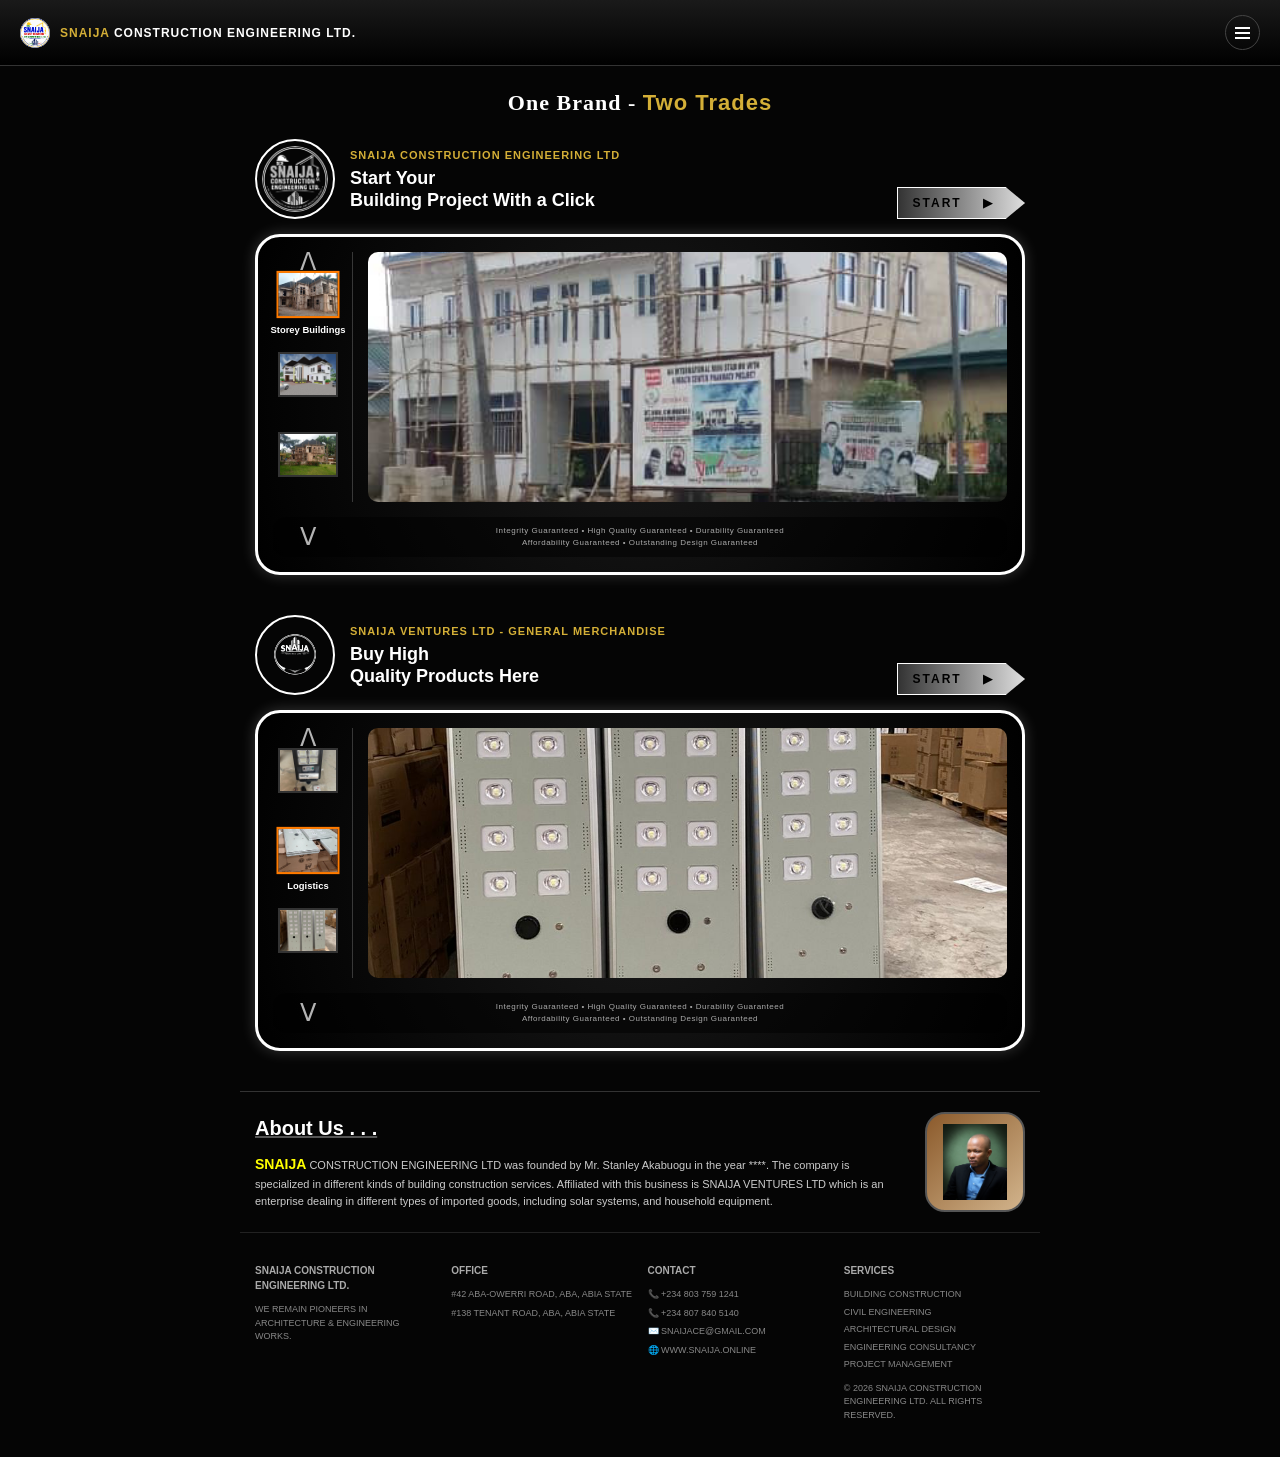
<file: index.html>
<!DOCTYPE html>
<html lang="en">
<head>
    <meta charset="UTF-8">
    <meta name="viewport" content="width=device-width, initial-scale=1.0">
    <meta http-equiv="X-UA-Compatible" content="IE=edge">
    
    <!-- Primary Meta Tags -->
    <title>SNAIJA Construction Engineering Ltd. | One Brand Two Trades</title>
    <meta name="title" content="SNAIJA Construction Engineering Ltd. | One Brand Two Trades">
    <meta name="description" content="SNAIJA Construction Engineering Ltd. provides expert building construction, civil engineering, architectural design, and premium imported merchandise in Aba, Nigeria.">
    <meta name="keywords" content="SNAIJA Construction, SNAIJA Ventures, Building Construction Nigeria, General Merchandise, Solar Lights, Architecture, Aba, Abia State">
    <meta name="author" content="SNAIJA Construction Engineering Ltd.">
    <meta name="robots" content="index, follow">
    <meta name="theme-color" content="#050505">

    <!-- Canonical URL (Prevents duplicate content penalties) -->
    <link rel="canonical" href="https://www.snaija.online/">

    <!-- Open Graph / Facebook / WhatsApp (Makes shared links look professional) -->
    <meta property="og:type" content="website">
    <meta property="og:url" content="https://www.snaija.online/">
    <meta property="og:title" content="SNAIJA - One Brand Two Trades">
    <meta property="og:description" content="Start your building project with a click or buy high-quality imported goods. Integrity, Quality, and Durability Guaranteed.">
    <meta property="og:image" content="https://www.snaija.online/og-image.jpg">

    <!-- Twitter -->
    <meta property="twitter:card" content="summary_large_image">
    <meta property="twitter:url" content="https://www.snaija.online/">
    <meta property="twitter:title" content="SNAIJA - One Brand Two Trades">
    <meta property="twitter:description" content="Start your building project with a click or buy high-quality imported goods. Integrity, Quality, and Durability Guaranteed.">
    <meta property="twitter:image" content="https://www.snaija.online/og-image.jpg">

    <!-- Favicons -->
    <link rel="icon" type="image/x-icon" href="/favicon.ico">
    <link rel="apple-touch-icon" sizes="180x180" href="/apple-touch-icon.png">

    <!-- Google Structured Data (Helps Google understand your business for search results) -->
    <script type="application/ld+json">
    {
      "@context": "https://schema.org",
      "@type": "ConstructionCompany",
      "name": "SNAIJA Construction Engineering Ltd.",
      "alternateName": "SNAIJA Ventures",
      "url": "https://www.snaija.online/",
      "logo": "https://www.snaija.online/logo.png",
      "description": "Specialists in building construction, civil engineering, and general merchandise including solar systems.",
      "founder": "Mr. Stanley Akabuogu",
      "telephone": "+2348037591241",
      "email": "SNAIJACE@GMAIL.COM",
      "address": {
        "@type": "PostalAddress",
        "streetAddress": "#42 Aba-Owerri Road & #138 Tenant Road",
        "addressLocality": "Aba",
        "addressRegion": "Abia State",
        "addressCountry": "NG"
      }
    }
    </script>

    <style>
        /* --- GLOBAL STYLES --- */
        :root {
            --bg-color: #050505;
            --text-light: #ffffff;
            --gold: #d4af37;
            --gold-light: #f3e5ab;
            --panel-border: #ffffff;
            --active-orange: #ff7b00;
        }

        * {
            margin: 0;
            padding: 0;
            box-sizing: border-box;
            font-family: 'Segoe UI', Tahoma, Geneva, Verdana, sans-serif;
        }

        body {
            background-color: var(--bg-color);
            color: var(--text-light);
            line-height: 1.5;
            overflow-x: hidden;
        }

        /* --- HEADER --- */
        header {
            display: flex;
            align-items: center;
            justify-content: space-between;
            padding: 15px 20px;
            background: linear-gradient(to bottom, #1a1a1a, #000000);
            border-bottom: 1px solid #333;
        }

        .header-logo {
            display: flex;
            align-items: center;
            gap: 10px;
        }

        .header-logo img {
            width: 30px;
            height: 30px;
            border-radius: 50%;
            background: #fff;
        }

        .header-logo h1 {
            font-size: 12px;
            letter-spacing: 1px;
            text-transform: uppercase;
        }

        .header-logo h1 span {
            color: var(--gold);
        }

        .menu-btn {
            background: transparent;
            border: 1px solid #444;
            color: white;
            width: 35px;
            height: 35px;
            border-radius: 50%;
            display: flex;
            align-items: center;
            justify-content: center;
            cursor: pointer;
        }

        .menu-btn span {
            display: block;
            width: 15px;
            height: 2px;
            background: white;
            position: relative;
        }
        .menu-btn span::before, .menu-btn span::after {
            content: '';
            position: absolute;
            width: 15px;
            height: 2px;
            background: white;
            left: 0;
        }
        .menu-btn span::before { top: -5px; }
        .menu-btn span::after { top: 5px; }

        /* --- TAGLINE --- */
        .tagline {
            text-align: center;
            font-family: 'Georgia', serif;
            font-size: 22px;
            font-weight: bold;
            color: var(--text-light);
            margin: 20px 0;
            letter-spacing: 1px;
        }
        .tagline span {
            color: var(--gold);
        }

        /* --- SECTIONS --- */
        .trade-section {
            padding: 0 15px 40px 15px;
            max-width: 800px;
            margin: 0 auto;
        }

        .trade-header {
            display: flex;
            align-items: center;
            gap: 15px;
            margin-bottom: 15px;
            position: relative;
        }

        .trade-logo {
            width: 80px;
            height: 80px;
            border: 2px solid white;
            border-radius: 50%;
            padding: 5px;
        }

        .trade-title {
            flex-grow: 1;
        }

        .trade-title h3 {
            color: var(--gold);
            font-size: 11px;
            letter-spacing: 1px;
            margin-bottom: 5px;
        }

        .trade-title h2 {
            font-size: 18px;
            line-height: 1.2;
        }

        .start-btn {
            background: linear-gradient(to right, #333, #888, #ddd);
            border: 1px solid #fff;
            color: #000;
            font-weight: bold;
            padding: 8px 30px 8px 15px;
            clip-path: polygon(0 0, 85% 0, 100% 50%, 85% 100%, 0 100%);
            cursor: pointer;
            font-size: 12px;
            letter-spacing: 2px;
            position: absolute;
            right: 0;
            bottom: 0;
        }

        /* --- INTERACTIVE PANEL --- */
        .interactive-panel {
            border: 3px solid var(--panel-border);
            border-radius: 25px;
            padding: 15px;
            display: flex;
            flex-direction: column;
            background: radial-gradient(circle at center, #1a1a1a 0%, #000 100%);
            box-shadow: 0 0 15px rgba(255, 255, 255, 0.2);
            position: relative;
        }

        .panel-content {
            display: flex;
            gap: 15px;
            height: 250px;
        }

        /* Vertical Carousel */
        .vertical-carousel {
            width: 80px;
            display: flex;
            flex-direction: column;
            align-items: center;
            justify-content: space-between;
            border-right: 1px solid rgba(255,255,255,0.2);
            padding-right: 10px;
        }

        .nav-arrow {
            background: transparent;
            border: none;
            color: white;
            font-size: 24px;
            cursor: pointer;
            opacity: 0.7;
            height: 20px;
            display: flex;
            align-items: center;
            justify-content: center;
        }

        .nav-arrow:hover { opacity: 1; }

        .thumbnail-container {
    display: flex;
    flex-direction: column;
    gap: 10px;
    flex-grow: 1;
    justify-content: center;
    /* Remove overflow: hidden; */
    /* overflow: hidden;  <-- DELETE OR COMMENT THIS LINE */
    
    /* Add padding to the bottom so the labels have space to show */
    padding-bottom: 25px; 
}

        .thumbnail {
    width: 60px;
    height: 45px;
    border: 2px solid #333;
    cursor: pointer;
    position: relative;
    transition: all 0.3s;
    /* Add bottom margin to push labels away from the next image */
    margin-bottom: 25px; 
}

        .thumbnail img {
            width: 100%;
            height: 100%;
            object-fit: cover;
        }

        .thumbnail.active {
            border-color: var(--active-orange);
            transform: scale(1.05);
        }

        .thumb-label {
    display: none;
    position: absolute;
    bottom: -20px;
    left: 50%;
    transform: translateX(-50%);
    font-size: 9px;
    white-space: nowrap;
    color: white;
    font-weight: bold;
    z-index: 10; /* Ensures text sits on top of images */
    pointer-events: none; /* Prevents text from blocking clicks */
}

        .thumbnail.active .thumb-label {
            display: block;
        }

        /* Main Display */
        .main-display {
            flex-grow: 1;
            border-radius: 10px;
            overflow: hidden;
            position: relative;
        }

        .main-display img {
            width: 100%;
            height: 100%;
            object-fit: cover;
            transition: opacity 0.5s ease;
            
            /* NEW: Adds the gradual slow zoom movement */
            animation: slowZoom 20s linear infinite alternate;
        }

        /* NEW: The animation logic for the gradual movement */
        @keyframes slowZoom {
            0% { transform: scale(1); }
            100% { transform: scale(1.15); }
        }

        .panel-footer {
    text-align: center;
    font-size: 8px; /* Reverted to original size */
    color: #aaa;
    margin-top: 15px;
    letter-spacing: 0.5px;
    
    /* New styles applied */
    background-color: rgba(0, 0, 0, 0.5); /* Black background with 50% transparency */
    border-radius: 12px; /* Retaining smooth edges */
    padding: 8px; /* Slight padding to ensure text doesn't hit the edges */
}

        /* --- ABOUT US --- */
        .about-section {
            padding: 20px 15px;
            border-top: 1px solid #333;
            display: flex;
            gap: 20px;
            align-items: center;
            max-width: 800px;
            margin: 0 auto;
        }

        .about-text {
            flex: 1;
        }

        .about-text h2 {
            color: #fff;
            text-decoration: underline;
            text-decoration-color: #555;
            margin-bottom: 10px;
            font-size: 20px;
        }

        .about-text p {
            font-size: 11px;
            color: #ccc;
            line-height: 1.6;
        }

        .about-text .highlight {
            color: yellow;
            font-weight: bold;
            font-size: 14px;
        }

        .about-avatar {
            width: 100px;
            height: 100px;
            background: linear-gradient(135deg, #8b5a2b, #d2b48c);
            border-radius: 20px;
            display: flex;
            align-items: center;
            justify-content: center;
            border: 2px solid #555;
        }

        .about-avatar img {
            width: 80%;
            height: 80%;
            object-fit: contain;
        }

        /* --- FOOTER --- */
        footer {
            background-color: #050505;
            padding: 30px 15px;
            border-top: 1px solid #222;
            display: grid;
            grid-template-columns: repeat(4, 1fr);
            gap: 15px;
            font-size: 9px;
            color: #888;
            max-width: 800px;
            margin: 0 auto;
        }

        .footer-col h4 {
            color: #aaa;
            margin-bottom: 10px;
            font-size: 10px;
            text-transform: uppercase;
        }

        .footer-col p, .footer-col ul {
            margin-bottom: 5px;
            list-style: none;
        }

        .footer-col ul li {
            margin-bottom: 4px;
        }

        /* Mobile Adjustments */
        @media (max-width: 600px) {
            .trade-header { flex-direction: column; align-items: flex-start; }
            .start-btn { position: relative; margin-top: 10px; align-self: flex-end; }
            footer { grid-template-columns: 1fr 1fr; }
        }
    </style>
    <script type="application/ld+json">
{
  "@context":"https://schema.org",
  "@type":"ConstructionCompany",
  "name":"SNAIJA Construction Engineering Ltd",
  "url":"https://snaija.online",
  "logo":"https://snaija.online/images/logo.png",
  "image":"https://snaija.online/images/cover.jpg",
  "telephone":"+234XXXXXXXXXX",
  "email":"info@snaija.online",
  "address":{
      "@type":"PostalAddress",
      "addressCountry":"NG"
  }
}
</script>
</head>
<body>

    <!-- HEADER -->
    <header>
        <div class="header-logo">
            <!-- Placeholder for logo -->
            <img src="logo.png" alt="Logo">
            <h1><span>SNAIJA</span> CONSTRUCTION ENGINEERING LTD.</h1>
        </div>
        <button class="menu-btn"><span></span></button>
    </header>

    <!-- TAGLINE -->
    <div class="tagline">
        One Brand - <span>Two Trades</span>
    </div>

    <!-- SECTION 1: CONSTRUCTION -->
    <section class="trade-section" id="construction">
        <div class="trade-header">
            <img src="snaija-logo.png" class="trade-logo" alt="Ventures Logo">
            <div class="trade-title">
                <h3>SNAIJA CONSTRUCTION ENGINEERING LTD</h3>
                <h2>Start Your<br>Building Project With a Click</h2>
            </div>
            <button class="start-btn" onclick="window.location.href='https://www.snaija.online/projects.html'">START &nbsp;&nbsp;&nbsp;▶</button>
        </div>

        <div class="interactive-panel">
            <div class="panel-content">
                <div class="vertical-carousel">
                    <button class="nav-arrow">ᐱ</button>
                    <div class="thumbnail-container">
                        <!-- Thumbnails -->
                        <div class="thumbnail active" data-src="gal (4).jpg">
                            <img src="gal (4).jpg" alt="Thumb 1">
                            <div class="thumb-label">Storey Buildings</div>
                        </div>
                        <div class="thumbnail" data-src="gal (3).jpg">
                            <img src="gal (3).jpg" alt="Thumb 2">
                            <div class="thumb-label">Commercial</div>
                        </div>
                        <div class="thumbnail" data-src="gal (2).jpg">
                            <img src="gal (2).jpg" alt="Thumb 3">
                            <div class="thumb-label">Residential</div>
                        </div>
                    </div>
                    <button class="nav-arrow">ᐯ</button>
                </div>
                <div class="main-display">
                    <img src="gal (1).jpg" alt="Construction Site" class="main-img">
                </div>
            </div>
            <div class="panel-footer">
                Integrity Guaranteed • High Quality Guaranteed • Durability Guaranteed<br>
                Affordability Guaranteed • Outstanding Design Guaranteed
            </div>
        </div>
    </section>

    <!-- SECTION 2: VENTURES -->
    <section class="trade-section" id="ventures">
        <div class="trade-header">
            <img src="snaija-logo2.png" class="trade-logo" alt="Ventures Logo">
            <div class="trade-title">
                <h3>SNAIJA VENTURES LTD - GENERAL MERCHANDISE</h3>
                <h2>Buy High<br>Quality Products Here</h2>
            </div>
           <button class="start-btn" onclick="window.location.href='https://www.snaija.online/goods.html'">START &nbsp;&nbsp;&nbsp;▶</button>
        </div>

        <div class="interactive-panel">
            <div class="panel-content">
                <div class="vertical-carousel">
                    <button class="nav-arrow">ᐱ</button>
                    <div class="thumbnail-container">
                        <!-- Thumbnails -->
                        <div class="thumbnail" data-src="gala (3).jpg">
                            <img src="gala (3).jpg" alt="Thumb 1">
                            <div class="thumb-label">Interiors</div>
                        </div>
                        <div class="thumbnail active" data-src="gala (2).jpg">
                            <img src="gala (2).jpg" alt="Thumb 2">
                            <div class="thumb-label">Logistics</div>
                        </div>
                        <div class="thumbnail" data-src="gala (1).jpg">
                            <img src="gala (1).jpg" alt="Thumb 3">
                            <div class="thumb-label">Solar Lights</div>
                        </div>
                    </div>
                    <button class="nav-arrow">ᐯ</button>
                </div>
                <div class="main-display">
                    <!-- Overlaying a map graphic on logistics -->
                    <img src="gala (1).jpg" alt="Merchandise" class="main-img">
                </div>
            </div>
            <div class="panel-footer">
                Integrity Guaranteed • High Quality Guaranteed • Durability Guaranteed<br>
                Affordability Guaranteed • Outstanding Design Guaranteed
            </div>
        </div>
    </section>

    <!-- ABOUT US -->
    <section class="about-section">
        <div class="about-text">
            <h2>About Us . . .</h2>
            <p>
                <span class="highlight">SNAIJA</span> CONSTRUCTION ENGINEERING LTD was founded by Mr. Stanley Akabuogu in the year ****. The company is specialized in different kinds of building construction services. Affiliated with this business is SNAIJA VENTURES LTD which is an enterprise dealing in different types of imported goods, including solar systems, and household equipment.
            </p>
        </div>
       <div class="about-avatar">
    <img src="stanley.png" alt="Mr. Stanley Akabuogu">
</div>
    </section>

    <!-- FOOTER -->
    <footer>
        <div class="footer-col">
            <h4>SNAIJA CONSTRUCTION ENGINEERING LTD.</h4>
            <p>WE REMAIN PIONEERS IN ARCHITECTURE & ENGINEERING WORKS.</p>
        </div>
        <div class="footer-col">
            <h4>OFFICE</h4>
            <p>#42 ABA-OWERRI ROAD, ABA, ABIA STATE</p>
            <p>#138 TENANT ROAD, ABA, ABIA STATE</p>
        </div>
        <div class="footer-col">
            <h4>CONTACT</h4>
            <p>📞 +234 803 759 1241</p>
            <p>📞 +234 807 840 5140</p>
            <p>✉️ SNAIJACE@GMAIL.COM</p>
            <p>🌐 WWW.SNAIJA.ONLINE</p>
        </div>
        <div class="footer-col">
            <h4>SERVICES</h4>
            <ul>
                <li>BUILDING CONSTRUCTION</li>
                <li>CIVIL ENGINEERING</li>
                <li>ARCHITECTURAL DESIGN</li>
                <li>ENGINEERING CONSULTANCY</li>
                <li>PROJECT MANAGEMENT</li>
            </ul>
            <p style="margin-top:10px;">© 2026 SNAIJA CONSTRUCTION ENGINEERING LTD. ALL RIGHTS RESERVED.</p>
        </div>
    </footer>

    <!-- JAVASCRIPT -->
   <script>
    document.addEventListener('DOMContentLoaded', () => {
        // Function to handle the gallery functionality for each interactive panel
        const setupGallery = (panel) => {
            const thumbnails = panel.querySelectorAll('.thumbnail');
            const mainImg = panel.querySelector('.main-img');
            const upArrow = panel.querySelector('.nav-arrow:first-child');
            const downArrow = panel.querySelector('.nav-arrow:last-child');
            
            let currentIndex = Array.from(thumbnails).findIndex(t => t.classList.contains('active'));
            if(currentIndex === -1) currentIndex = 0;
            
            let autoPlayTimer;

            const updateMainImage = (index) => {
                // Remove active class from all
                thumbnails.forEach(t => t.classList.remove('active'));
                
                // Add active class to target
                const targetThumb = thumbnails[index];
                targetThumb.classList.add('active');
                
                // Fade out, swap source, fade in
                mainImg.style.opacity = 0.3;
                setTimeout(() => {
                    mainImg.src = targetThumb.getAttribute('data-src');
                    mainImg.style.opacity = 1;
                }, 300);
            };

            const nextSlide = () => {
                currentIndex = (currentIndex < thumbnails.length - 1) ? currentIndex + 1 : 0;
                updateMainImage(currentIndex);
            };

            const prevSlide = () => {
                currentIndex = (currentIndex > 0) ? currentIndex - 1 : thumbnails.length - 1;
                updateMainImage(currentIndex);
            };

            // NEW: Automatically move to the next slide every 5 seconds
            const startAutoPlay = () => {
                autoPlayTimer = setInterval(nextSlide, 5000); 
            };

            // NEW: Reset the timer if the user manually clicks, so it doesn't skip too fast
            const resetAutoPlay = () => {
                clearInterval(autoPlayTimer);
                startAutoPlay();
            };

            // Click event on thumbnails
            thumbnails.forEach((thumb, index) => {
                thumb.addEventListener('click', () => {
                    currentIndex = index;
                    updateMainImage(currentIndex);
                    resetAutoPlay();
                });
            });

            // Arrow Navigation
            upArrow.addEventListener('click', () => {
                prevSlide();
                resetAutoPlay();
            });

            downArrow.addEventListener('click', () => {
                nextSlide();
                resetAutoPlay();
            });
            
            // Initiate the gradual automatic movement on load
            startAutoPlay();
        };

        // Initialize all interactive panels on the page
        const panels = document.querySelectorAll('.interactive-panel');
        panels.forEach(panel => setupGallery(panel));
    });
</script>
</body>
</html>
</file>
